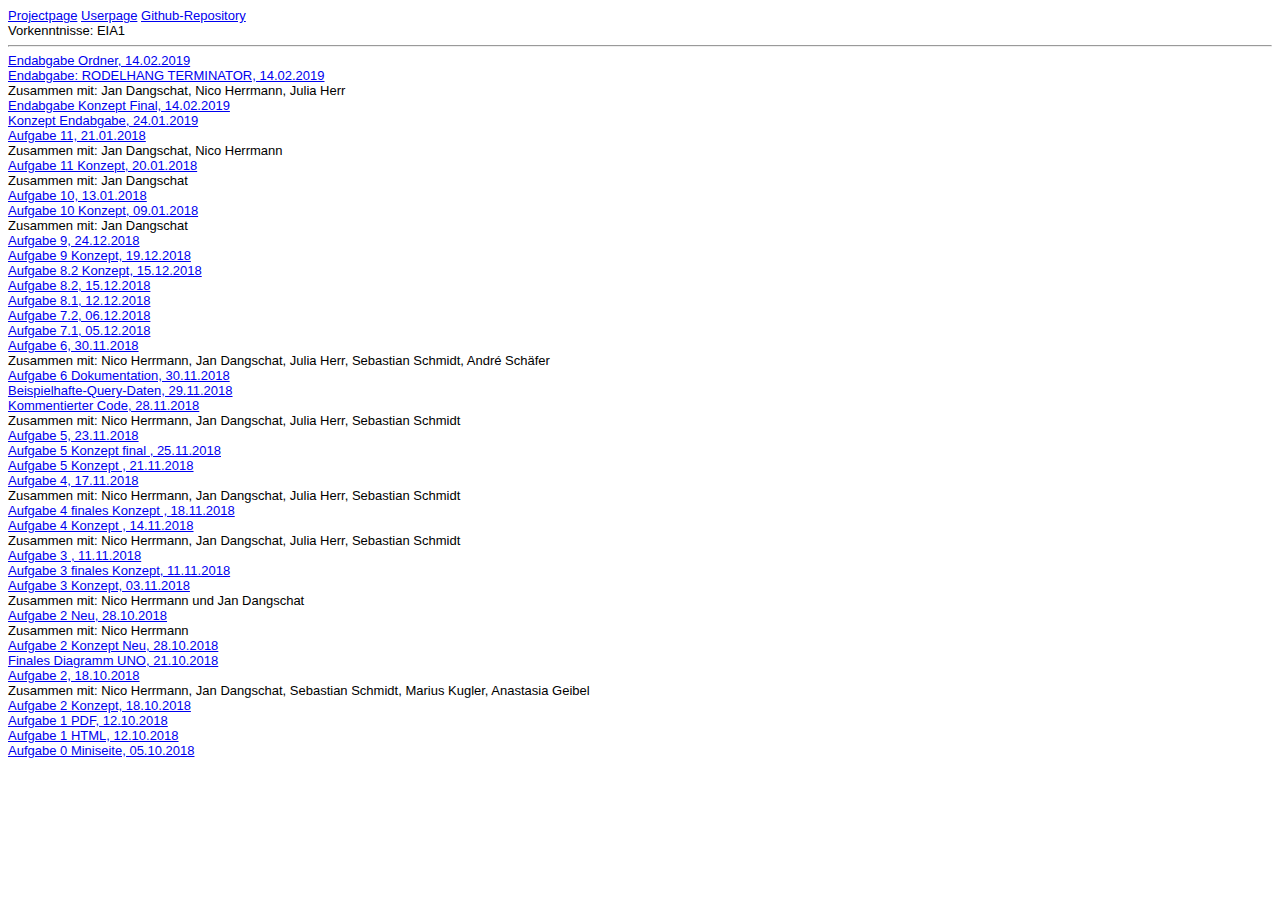
<file: Steckbrief/steckbrief.htm>
<!DOCTYPE html>
<html>
<head>
<meta charset="utf-8" />
<title>Steckbrief</title>
<style>
body {
	font-family: arial;
	font-size: small;
	background: #eeeee
}
</style>
</head>
<body>
	<!-- Hier die Links zu den gelösten Aufgaben einstellen, aktuelle oben, alte stehen lassen! Format: Aufgabenbezeichnung, Datum -->

	<a href="https://ahornzweig.github.io/EIA2/" target="_blank">Projectpage</a>

	<a href="https://ahornzweig.github.io/" target="_blank">Userpage</a>

	<a href="https://github.com/Ahornzweig/EIA2" target="_blank">Github-Repository</a>
	<br> Vorkenntnisse: EIA1
	<hr>
	<a
		href="https://ahornzweig.github.io/EIA2/Endabgabe/Endabgabe.zip"
		target="_blank">Endabgabe Ordner, 14.02.2019</a>
	<br> 
	<a
		href="https://ahornzweig.github.io/EIA2/Endabgabe/Client/Endabgabe.html"
		target="_blank">Endabgabe: RODELHANG TERMINATOR, 14.02.2019</a>
	<br> Zusammen mit: Jan Dangschat, Nico Herrmann, Julia Herr
	<br>
	<a
		href="https://ahornzweig.github.io/EIA2/Endabgabe/Konzept.pdf"
		target="_blank">Endabgabe Konzept Final, 14.02.2019</a>
	<br> 
	<a href="https://ahornzweig.github.io/EIA2/Endabgabe/konzept.pdf"
		target="_blank">Konzept Endabgabe, 24.01.2019</a>
	<br> 

	<a href="https://ahornzweig.github.io/EIA2/A11/A11.html"
		target="_blank">Aufgabe 11, 21.01.2018</a>
	<br> Zusammen mit: Jan Dangschat, Nico Herrmann
	<br>
	<a href="https://ahornzweig.github.io/EIA2/A11/A11Konzept.pdf"
		target="_blank">Aufgabe 11 Konzept, 20.01.2018</a>
	<br> Zusammen mit: Jan Dangschat
	<br>
	<a href="https://ahornzweig.github.io/EIA2/A10/A10.html"
		target="_blank">Aufgabe 10, 13.01.2018</a>
	<br>
	<a href="https://ahornzweig.github.io/EIA2/A10/A10.pdf" target="_blank">Aufgabe
		10 Konzept, 09.01.2018</a>
	<br> Zusammen mit: Jan Dangschat
	<br>
	<a href="https://ahornzweig.github.io/EIA2/A9/A9.html" target="_blank">Aufgabe
		9, 24.12.2018</a>
	<br>
	<a href="https://ahornzweig.github.io/EIA2/A9/Konzept%209.pdf"
		target="_blank">Aufgabe 9 Konzept, 19.12.2018</a>
	<br>
	<a href="https://ahornzweig.github.io/EIA2/Aufgabe8/Aufgabe%208.pdf"
		target="_blank">Aufgabe 8.2 Konzept, 15.12.2018</a>
	<br>
	<a
		href="https://ahornzweig.github.io/EIA2/Aufgabe8/Client/DatabaseClient.html"
		target="_blank">Aufgabe 8.2, 15.12.2018</a>
	<br>
	<a
		href="https://mongodbrowser.herokuapp.com/?u=Ahornzweig&p=sieheNicoHerrmann99&a=ds163667.mlab.com:63667/eia2&n=eia2&c=EIA2"
		target="_blank">Aufgabe 8.1, 12.12.2018</a>
	<br>
	<a href="https://ahornzweig.github.io/EIA2/A7/A7.html" target="_blank">Aufgabe
		7.2, 06.12.2018</a>
	<br>
	<a href="https://ahornzweig.github.io/EIA2/A6/A6.html" target="_blank">Aufgabe
		7.1, 05.12.2018</a>
	<br>
	<a href="https://ahornzweig.github.io/EIA2/A6/A6.html" target="_blank">Aufgabe
		6, 30.11.2018</a>
	<br> Zusammen mit: Nico Herrmann, Jan Dangschat, Julia Herr,
	Sebastian Schmidt, André Schäfer
	<br>
	<a
		href="https://ahornzweig.github.io/EIA2/A6/Dokumentation%20Aufgabe%206.pdf"
		target="_blank">Aufgabe 6 Dokumentation, 30.11.2018</a>
	<br>
	<a href="https://eia2-ahornzeig.herokuapp.com/Siehe-Nico-Herrmann+1"
		target="_blank">Beispielhafte-Query-Daten, 29.11.2018</a>
	<br>
	<a
		href="https://github.com/Ahornzweig/EIA2/blob/master/L06_SendData/Server/Server.ts"
		target="_blank">Kommentierter Code, 28.11.2018</a>
	<br> Zusammen mit: Nico Herrmann, Jan Dangschat, Julia Herr,
	Sebastian Schmidt
	<br>
	<a href="https://ahornzweig.github.io/EIA2/A5/A5.html" target="_blank">Aufgabe
		5, 23.11.2018</a>
	<br>
	<a href="https://ahornzweig.github.io/EIA2/A5/A5%20final.pdf"
		target="_blank">Aufgabe 5 Konzept final , 25.11.2018</a>
	<br>
	<a href="http://ahornzweig.github.io/EIA2/A5/A5%20Konzept.pdf"
		target="_blank">Aufgabe 5 Konzept , 21.11.2018</a>
	<br>
	<a href="https://ahornzweig.github.io/EIA2/A4/A4.html" target="_blank">Aufgabe
		4, 17.11.2018</a>
	<br> Zusammen mit: Nico Herrmann, Jan Dangschat, Julia Herr,
	Sebastian Schmidt
	<br>
	<a href="https://ahornzweig.github.io/EIA2/A4/A4final.pdf"
		target="_blank">Aufgabe 4 finales Konzept , 18.11.2018</a>
	<br>
	<a href="https://ahornzweig.github.io/EIA2/A4/A4.pdf" target="_blank">Aufgabe
		4 Konzept , 14.11.2018</a>
	<br> Zusammen mit: Nico Herrmann, Jan Dangschat, Julia Herr,
	Sebastian Schmidt
	<br>
	<a href="https://ahornzweig.github.io/EIA2/A3/A3.html" target="_blank">Aufgabe
		3 , 11.11.2018</a>
	<br>
	<a href="https://ahornzweig.github.io/EIA2/A3/Aufgabe3.pdf"
		target="_blank">Aufgabe 3 finales Konzept, 11.11.2018</a>
	<br>
	<a href="https://ahornzweig.github.io/EIA2/A3/A3.pdf" target="_blank">Aufgabe
		3 Konzept, 03.11.2018</a>
	<br> Zusammen mit: Nico Herrmann und Jan Dangschat
	<br>
	<a href="https://ahornzweig.github.io/EIA2/A2/A2b/A2b.html"
		target="_blank">Aufgabe 2 Neu, 28.10.2018</a>
	<br> Zusammen mit: Nico Herrmann
	<br>
	<a href="https://ahornzweig.github.io/EIA2/A2/A2b/1.pdf"
		target="_blank">Aufgabe 2 Konzept Neu, 28.10.2018</a>
	<br>
	<a href="https://ahornzweig.github.io/EIA2/A2/FinalesDiagrammUno.pdf"
		target="_blank">Finales Diagramm UNO, 21.10.2018</a>
	<br>
	<a href="https://ahornzweig.github.io/EIA2/A2/A2.html" target="_blank">Aufgabe
		2, 18.10.2018</a>
	<br> Zusammen mit: Nico Herrmann, Jan Dangschat, Sebastian
	Schmidt, Marius Kugler, Anastasia Geibel
	<br>
	<a href="https://ahornzweig.github.io/EIA2/A2/A2.pdf" target="_blank">Aufgabe
		2 Konzept, 18.10.2018</a>
	<br>
	<a href="https://ahornzweig.github.io/EIA2/A1/Aufgabe1.pdf"
		target="_blank">Aufgabe 1 PDF, 12.10.2018</a>
	<br>
	<a href="https://ahornzweig.github.io/EIA2/A1/A1.html" target="_blank">Aufgabe
		1 HTML, 12.10.2018</a>
	<br>
	<a href="https://ahornzweig.github.io/EIA2/A0/A0.html" target="_blank">Aufgabe
		0 Miniseite, 05.10.2018</a>
	<br>


</body>
</html>
</file>
